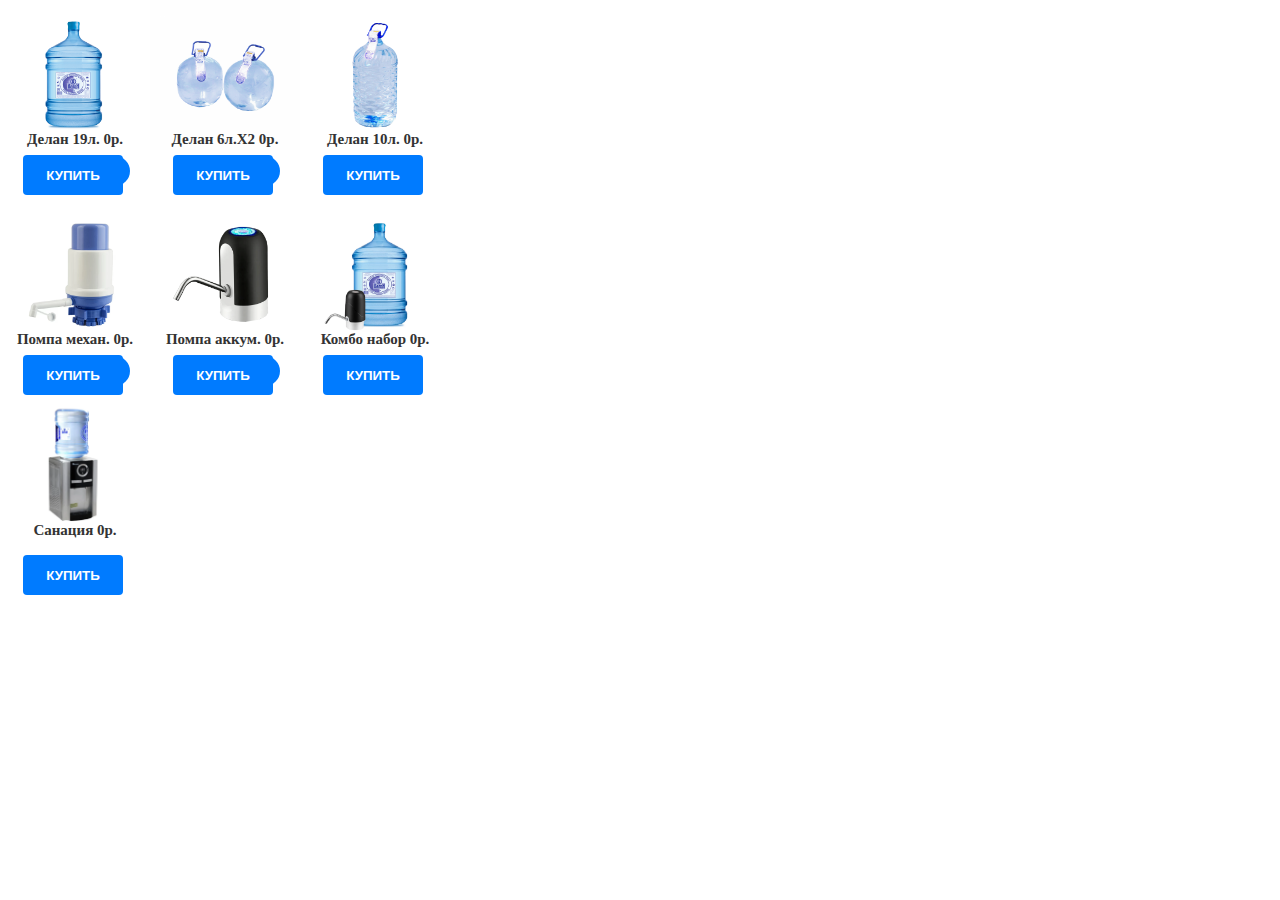
<file: index2.html>
<!DOCTYPE html>
<html lang="en">
<head>
  <meta charset="UTF-8">
  <meta name="viewport" content="width=device-width, initial-scale=1.0">
  <link rel="stylesheet" href="style2.css">
  <title>Магазин</title>
</head>
<body>
  <div class="container">
    <div class="inner" id="inner-container"> </div> <!-- Добавили id="inner-container" -->
  </div>

  <script src="https://telegram.org/js/telegram-web-app.js"></script> 
  <script src="products.js"></script>
  <script src="addproduct.js"></script>
  <script src="app.js"></script>
  
</body>
</html>
</file>
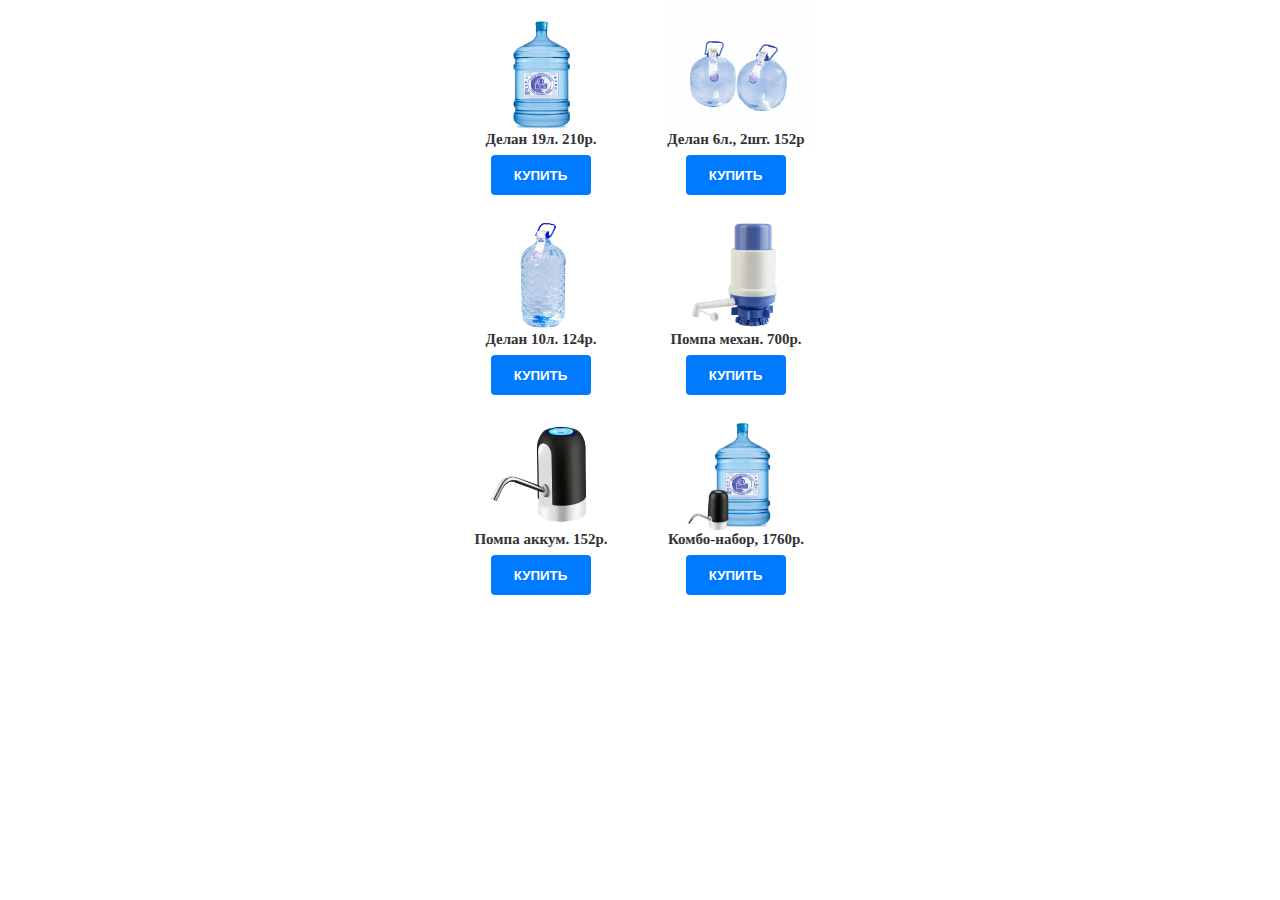
<file: index3.html>
<!DOCTYPE html>
<html lang="en">
<head>
	<meta charset="UTF-8">
	<meta name="viewport" content="width=device-width, initial-scale=1.0">
	<link rel="stylesheet" href="style.css">
	<title>Магазин</title>
</head>
<body>
	<div class="container">
		<div class="inner">
			<div class="item" data-item-id="1">
				<img src="static/images/1.png" id="img1" alt="" class="img">
				<h3 class="item-name">Делан 19л.  
				  <span class="price" id="price1">210р.</span>
				</h3>
				<button class="btn-decrement" id="decrement1" onclick="updateCount(1, true)">-</button>
				<button class="btn" id="btn1" onclick="updateCount(1)">Купить</button>
				<span class="quantity" id="quantity1" style="display: none;">0</span>
			  </div>
			<div class="item" data-item-id="2">
				<img src="static/images/2.png" data-item-id="2" id="img2" alt="" class="img">
				<h3 class="item-name">Делан 6л., 2шт. 152р</h3>
				<button class="btn-decrement" id="decrement2" onclick="updateCount(2, true)">-</button>
				<button class="btn" id="btn2"  onclick="updateCount(2)">Купить</button>
				<span class="quantity" id="quantity2" style="display: none; ">0</span>
			  </div>
			  <div class="item" data-item-id="3">
				<img src="static/images/3.png" data-item-id="3" id="img3" alt="" class="img">
				<h3 class="item-name">Делан 10л. 124р.</h3>
				<button class="btn-decrement" id="decrement3" onclick="updateCount(3, true)">-</button>
				<button class="btn" id="btn3" onclick="updateCount(3)">Купить</button>
				<span class="quantity" id="quantity3" style="display: none;">0</span>
			  </div>
			  <div class="item" data-item-id="4">
				<img src="static/images/4.png" data-item-id="4" id="img4" alt="" class="img">
				<h3 class="item-name">Помпа механ. 700р.</h3>
				<button class="btn-decrement" id="decrement4" onclick="updateCount(4, true)">-</button>
				<button class="btn" id="btn4" onclick="updateCount(4)">Купить</button>
				<span class="quantity" id="quantity4" style="display: none;">0</span>
			  </div>
			  <div class="item" data-item-id="5">
				<img src="static/images/5.png" data-item-id="5" id="img5" alt="" class="img">
				<h3 class="item-name">Помпа аккум. 152р.</h3>
				<button class="btn-decrement" id="decrement5" onclick="updateCount(5, true)">-</button>
				<button class="btn" id="btn5" onclick="updateCount(5)">Купить</button>
				<span class="quantity" id="quantity5" style="display: none;">0</span>
			  </div>
			  <div class="item" data-item-id="6">
				<img src="static/images/6.png" data-item-id="6" id="img6" alt="" class="img">
				<h3 class="item-name">Комбо-набор, 1760р.</h3>
				<button class="btn-decrement" id="decrement6" onclick="updateCount(6, true)">-</button>
				<button class="btn" id="btn6" onclick="updateCount(6)">Купить</button>
				<span class="quantity" id="quantity6" style="display: none;">0</span>
			  </div>
			  
			</div>
		</div>
	</div>
	<script src="https://telegram.org/js/telegram-web-app.js"></script>
	<script src="app.js"></script>
</body>
</html>
</file>
<file: style2.css>
body {
	margin: 0;
	padding: 0;
	font-size: 18px;
	color: var(--tg-theme-text-color);
	/*background: rgb(161, 193, 240);*/
	background: rgb(255, 255, 255);
	-webkit-user-select: none; /* Safari */
	-moz-user-select: none; /* Firefox */
	-ms-user-select: none; /* IE10+ */
	user-select: none; /* Standard */
   }
   
   .container {
	max-width: 390px;
	/*border: 1px solid #7c0000;*/
   }
   
   .inner {
	display: grid;
	grid-template-columns: repeat(3, 1fr);
	grid-template-rows: 200px 200px 200px;
	position: relative; /* Добавьте position: relative к родительскому элементу */
   }
   
   .img {
	width: 150px;
	pointer-events: none;
	-webkit-touch-callout: none; /* Safari */
	-webkit-user-select: none; /* Safari */
	-khtml-user-select: none; /* Konqueror */
	-moz-user-select: none; /* Firefox */
	-ms-user-select: none; /* IE10+ */
	user-select: none;
	transition: transform 10s ease, margin-top 10s ease-in-out;
   }
   
   .item {
	text-align: center;
	height: 200px;
	position: relative; /* Добавьте position: relative к .item */
   }
   
   .item-name {
	position: absolute; /* Абсолютное позиционирование для имени товара */
	transform: translate(0px, -39px);
	width: 150px;
	font-size: 15px;
	display: flex;
	justify-content: center;
	color: #333333;
	text-align: center;
   }
   
   
   .btn {
	position: absolute;
	width: 100px;
	height: 40px;
	transform: translate(-127px, 155px);
	border: none;
	border-radius: 4px;
	background: rgb(0, 123, 255);
	color: #fff;
	text-transform: uppercase;
	font-weight: 700;
	z-index: 100;
	transition: width 0.2s ease-in-out, margin-left 0.2s ease-in-out, opacity 0.2s ease-in-out, visibility 0.2s ease-in-out;
	-webkit-touch-callout: none; /* Safari */
	-webkit-user-select: none; /* Safari */
	-khtml-user-select: none; /* Konqueror */
	-moz-user-select: none; /* Firefox */
	-ms-user-select: none; /* IE10+ */
	user-select: none;
   }
   
   .btn.mini {
	width: 47px;
	margin-left: 53px;
   }
   
   .btn:hover {
	background: rgb(142, 247, 128);
   }
   
   .btn:active {
	background-color: #4cee54;
   }
   
   .btn-decrement {
	position: absolute;
	transform: translate(-127px, 155px);
	padding: 0;
	border: none;
	background: rgb(0, 123, 255);
	border-radius: 4px;
	color: #fff;
	text-transform: uppercase;
	font-weight: 700;
	width: 0px; /* фиксированная ширина для всех кнопок */
	height: 40px;
	margin-right: 0px;
	z-index: 99;
	opacity: 0;
	visibility: visible;
	transition: width 0.2s ease-in-out, margin-left 1s ease-in-out, opacity 0.2s ease-in-out;
	-webkit-touch-callout: none; /* Safari */
	-webkit-user-select: none; /* Safari */
	-khtml-user-select: none; /* Konqueror */
	-moz-user-select: none; /* Firefox */
	-ms-user-select: none; /* IE10+ */
	user-select: none;
   }
   
   .btn-decrement.show {
	opacity: 1;
	visibility: visible;
	width: 47px;
	margin-left: px;
   }
   
   .btn-decrement:hover {
	background: lightcoral;
   }
   
   .btn-decrement:active {
	background-color: rgb(236, 47, 47);
   }
   
   .quantity {
	position: absolute;
	text-transform: capitalize;
	width: 30px;
	height: 30px;
	background-color: rgb(0, 123, 255);
	color: white;
	border-radius: 50%;
	display: flex;
	align-items: center;
	justify-content: center;
	font-size: 14px;
	line-height: 30px;
	transform: translate(-50px, 1px);
   }
   
   .usercard {
	text-align: center;
   }
</file>
<file: style.css>
body {
    margin: 0;
    padding: 0;
    font-size: 18px;
    color: var(--tg-theme-text-color);
    background: rgb(255, 255, 255);
    -webkit-user-select: none;
    -moz-user-select: none;
    -ms-user-select: none;
    user-select: none;
}

.container {
    max-width: 390px;
    position: relative; /* Делаем контейнер позиционируемым */
    margin: 0 auto; /* Центрируем контейнер по горизонтали с помощью auto margins */
}

.inner {
    display: grid;
    grid-template-columns: 1fr 1fr;
    grid-template-rows: 200px 200px 200px;
    position: relative; /*  оставляем здесь */
}
   
.img {
    width: 150px; /* Зафиксированная ширина */
    height: 150px; /* Зафиксированная высота */
    pointer-events: none;
    -webkit-touch-callout: none;
    -webkit-user-select: none;
    -khtml-user-select: none;
    -moz-user-select: none;
    -ms-user-select: none;
    user-select: none;
    transition: transform 10s ease, margin-top 10s ease-in-out;
    object-fit: contain; /* Подгоняем изображение под контейнер */
    background-color: #ffffff; /* Серый фон как placeholder */
}
   
.item {
	text-align: center;
	height: 200px;
	position: relative; /* Добавьте position: relative к .item */
}
   
.item-name {
	position: absolute; /* Абсолютное позиционирование для имени товара */
	transform: translate(21px, -39px);
	width: 150px;
	font-size: 15px;
	display: flex;
	justify-content: center;
	color: #333333;
	text-align: center;
}
   
   
.btn {
	position: absolute;
	width: 100px;
	height: 40px;
	transform: translate(-127px, 155px);
	border: none;
	border-radius: 4px;
	background: rgb(0, 123, 255);
	color: #fff;
	text-transform: uppercase;
	font-weight: 700;
	z-index: 100;
	transition: width 0.2s ease-in-out, margin-left 0.2s ease-in-out, opacity 0.2s ease-in-out, visibility 0.2s ease-in-out;
	-webkit-touch-callout: none; /* Safari */
	-webkit-user-select: none; /* Safari */
	-khtml-user-select: none; /* Konqueror */
	-moz-user-select: none; /* Firefox */
	-ms-user-select: none; /* IE10+ */
	user-select: none;
}
   
.btn.mini {
	width: 47px;
	margin-left: 53px;
}
   
.btn:hover {
	background: rgb(142, 247, 128);
}
   
.btn:active {
	background-color: #4cee54;
}
   
.btn-decrement {
	position: absolute;
	transform: translate(-127px, 155px);
	padding: 0;
	border: none;
	background: rgb(0, 123, 255);
	border-radius: 4px;
	color: #fff;
	text-transform: uppercase;
	font-weight: 700;
	width: 0px; /* фиксированная ширина для всех кнопок */
	height: 40px;
	margin-right: 0px;
	z-index: 99;
	opacity: 0;
	visibility: visible;
	transition: width 0.2s ease-in-out, margin-left 1s ease-in-out, opacity 0.2s ease-in-out;
	-webkit-touch-callout: none; /* Safari */
	-webkit-user-select: none; /* Safari */
	-khtml-user-select: none; /* Konqueror */
	-moz-user-select: none; /* Firefox */
	-ms-user-select: none; /* IE10+ */
	user-select: none;
}
   
   .btn-decrement.show {
	opacity: 1;
	visibility: visible;
	width: 47px;
	margin-left: px;
}
   
   .btn-decrement:hover {
	background: lightcoral;
}
   
   .btn-decrement:active {
	background-color: rgb(236, 47, 47);
}
   
.quantity {
	display: none;
	position: absolute;
	text-transform: capitalize;
	width: 30px;
	height: 30px;
	background-color: rgb(0, 123, 255);
	color: white;
	border-radius: 50%;
	align-items: center;
	justify-content: center;
	font-size: 14px;
	line-height: 30px;
	transform: translate(-50px, 1px);
}
   
.usercard {
	text-align: center;
}
   


.city-selector {
    display: flex;
    justify-content: center;
    position: fixed;
    bottom: 100px;
    left: 0;
    right: 0;
    margin-left: auto;
    margin-right: auto;
     width: max-content; /* или фиксированную ширину в px */
    max-width: 100%;
    transform: translateY(10px);
    background: white;
    border-radius: 5px;
    box-shadow: 0 2px 4px rgba(0, 0, 0, 0.1);
    transition: transform 0.3s ease, opacity 0.3s ease, visibility 0.3s ease;
    z-index: 300;
    opacity: 0;
    visibility: hidden;
    max-height: 500px;
    overflow-y: auto;
    scrollbar-width: thin;
    box-sizing: border-box;
    padding: 10px;
}

/* Для браузеров на основе Webkit (Chrome, Safari, Opera) */
.city-selector::-webkit-scrollbar {
    width: 8px;
}

.city-selector::-webkit-scrollbar-track {
    background-color: transparent;
}

.city-selector::-webkit-scrollbar-thumb {
    background-color: rgb(0, 123, 255);
    border-radius: 4px;
    border: none;
}

.city-selector::-webkit-scrollbar-thumb:hover {
    background-color: rgba(0, 123, 255, 0.8);
}

/* Для Firefox */
.city-selector {
    scrollbar-color: rgb(0, 123, 255) transparent;
}

.city-selector.open {
    transform: translateY(0);
    opacity: 1;
    visibility: visible;
}


.city-buttons {
    display: flex;
    flex-direction: column;
    gap: 5px;
    padding: 25px;
}

.city-button {
    position: relative;
    width: 250px;
    height: 40px;
    border: none;
    border-radius: 4px;
    background: #f9f9f9;
    color: black;
    text-transform: uppercase;
    font-weight: 700;
    z-index: 100;
    transition: background-color 0.3s ease;
    -webkit-touch-callout: none;
    -webkit-user-select: none;
    -khtml-user-select: none;
    -moz-user-select: none;
    -ms-user-select: none;
    user-select: none;
    cursor: pointer;
    box-shadow: 0 2px 4px rgba(0, 0, 0, 0.1);
    font-size: 0.9em;
    text-align: center;
}

.city-button.active {
    background-color: rgb(0, 123, 255);
    color: #fff;
    box-shadow: 0 2px 4px rgba(0, 0, 0, 0.3);
}




.selected-city-button {
    position: fixed; /* Абсолютное позиционирование */
    top: 10px; /* Отступ от верха */
    left: 50%;
    transform: translateX(-50%); /* Центрируем по горизонтали */
    z-index: 2; /* Убедимся, что кнопка поверх других элементов */
    display: flex;
    align-items: center;
    background: rgba(255, 255, 255, 0.8);
    border: none;
    cursor: pointer;
    padding: 5px 10px; /* Отступы внутри кнопки */
    border-radius: 4px; /* Закругление углов */
}

.selected-city-button span {
   margin-right: 5px;
}

.selected-city-button img {
   width: 15px;
   height: 15px;
   display: inline-block;
   vertical-align: middle;
}

.selected-city {
    font-size: 1em;
    font-weight: bold;
}
.settings-btn {
   position: fixed;
   bottom: 20px;
   right: calc(50% - 195px + 10px) ;
   width: 40px;
   height: 40px;
   border: none;
   background-color: transparent;
   font-size: 1em;
   cursor: pointer;
   z-index: 250;
   border-radius: 50%;
   text-align: center;
   line-height: 40px;
   opacity: 0.8;
   transition: opacity 0.3s ease;
   
   display: flex;
   justify-content: center;
   align-items: center;
}

.settings-btn img {
    width: 25px;
    height: 25px;
    display: block;
}

.empty {
    padding: 17px; /* Отступы внутри пустых блоков */

}
</file>
